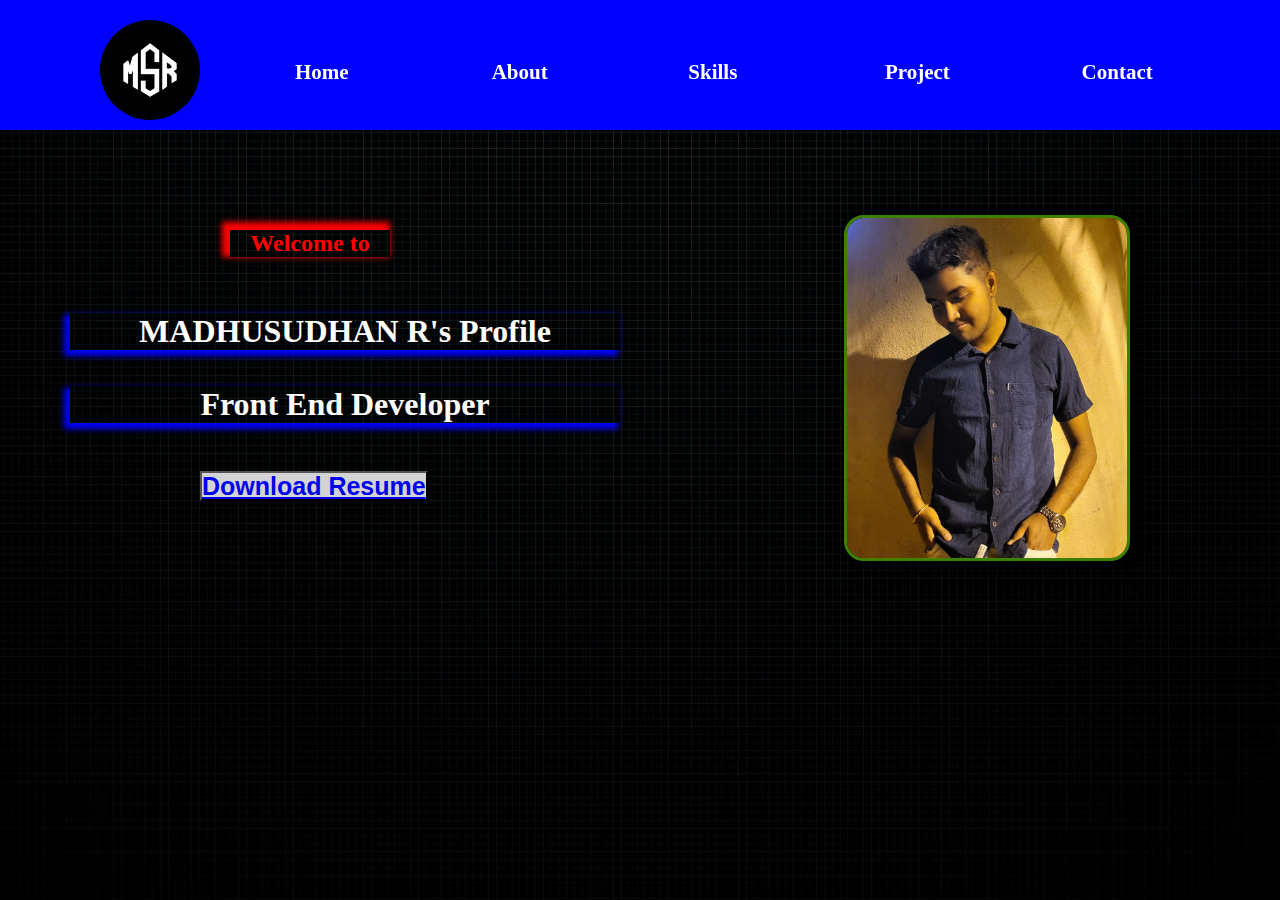
<file: index.html>
<!DOCTYPE html>
<html lang="en">
<head>
    <meta charset="UTF-8">
    <meta name="viewport" content="width=device-width, initial-scale=1.0">
    <title>Requirement</title>
    <link rel="stylesheet" href="./portfolio.css">
</head>
<body>
    <main class="main">
        <div class="nav">
            <ul class="ul">
                <li class="li"><a href="./logo.jpg"><img src="./logo.jpg" class="firstthing"></a></li>
                <li class="li"><a href="" class="a">Home</a></li>
                <li class="li"><a href="./about.html" class="a">About</a></li>
                <li class="li"><a href="./skills.html" class="a">Skills</a></li>
                <li class="li"><a href="./project.html" class="a">Project</a></li>
                <li class="li"><a href="./contact.html" class="a">Contact</a></li>

            </ul>

        </div>
        <div class="middlepage">
            <div class="image">
                <img src="./ME.jpg" width="280px" height="340px">
            </div>
            
            <h2>Welcome to</h2><br><br>
            <h1>MADHUSUDHAN R's Profile</h1><br><br>
            <h1>Front End Developer</h1><br>

            <button style="font-size: 25px;">
                <a href="./MADHUSUDHAN's Resume (9)pdf_231020_191240.pdf" download="">Download Resume</a>
            </button>
            
        </div>
        


    </main>
    
</body>
</html>
</file>
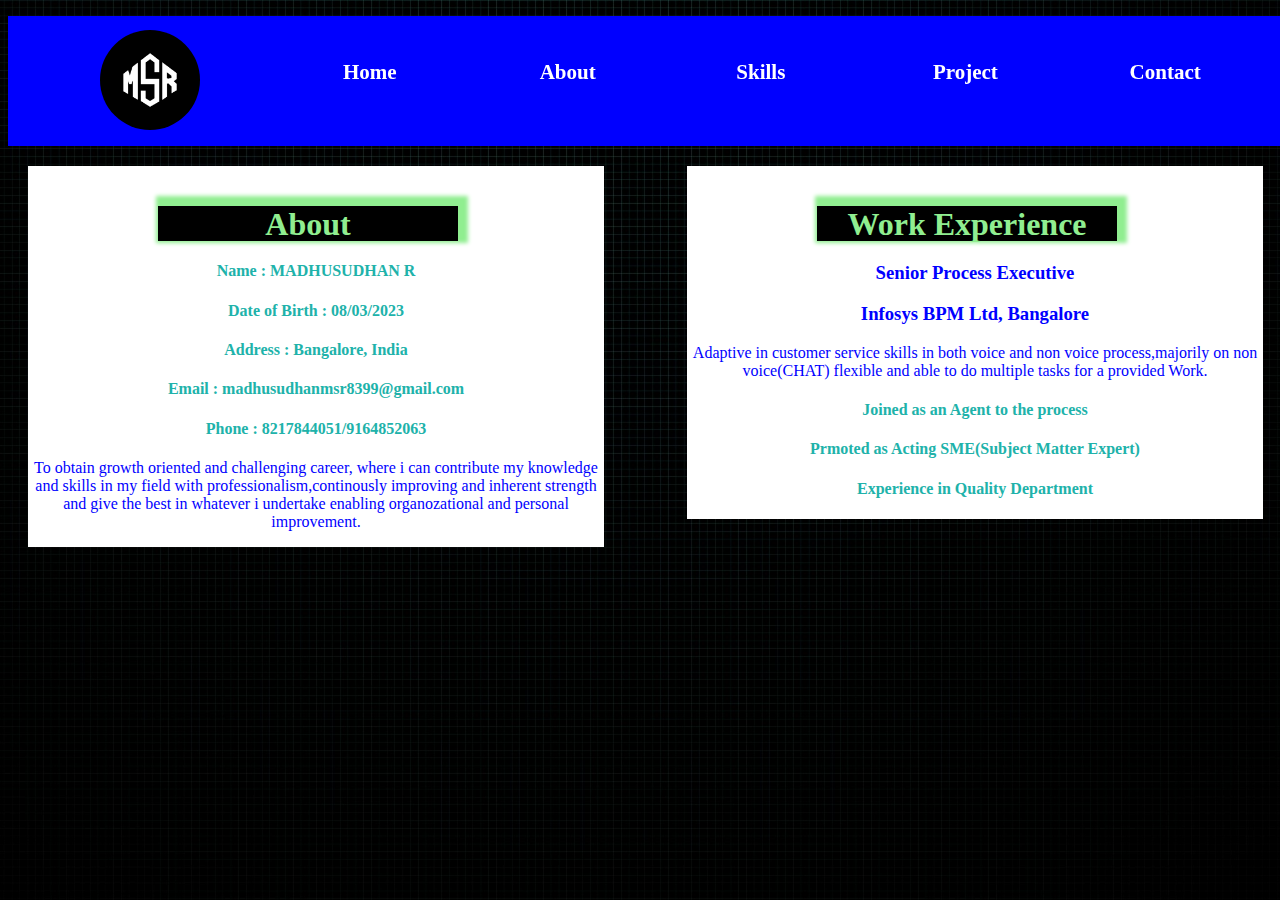
<file: about.html>
<!DOCTYPE html>
<html lang="en">
<head>
    <meta charset="UTF-8">
    <meta name="viewport" content="width=device-width, initial-scale=1.0">
    <title>AboutPage</title>
    <style>
          
          body{
           background-image: url(./blackbg3.jpg);
            background-repeat: no-repeat;
            background-attachment: fixed;
            background-position: center;
            background-size: cover;
            height: 100%;
            width: 100%;
          }
          .nav{
            height: 130px;
            width: 100%;
            background-color: blue;
          }
          .ul{
            display: flex;
            justify-content: space-around;
            list-style: none;
            width: 1180px;
          } 
          .a{
            text-decoration:none ;
            color: white;
            font-weight: bold;
            /* position: absolute; */
            position: fixed;
            top: 60px;
            font-size: 21px;
          }        
          .firstthing{
            border-radius: 50%;
            height: 100px;
            position: absolute;
            top: 30px;
            left: 100px;
          }
          h1{
            box-shadow: 4px -4px 4px 6px;
            margin-top: 40px;
            margin-left: 130px;
            height: 35px;
            width: 300px;
            color: lightgreen;
            background-color: black;
          }
          
          .container1{
            height: 50%;
            width: 45%;
            color: blue;
            background-color: white;
            top: 23px;
            text-align: center;
            border-radius: 4px red;
            float: left;
            margin-left: 20px;
            margin-top: 20px;
          }
          .container2{
            height: 50%;
            width: 45%;
            color: blue;
            position: relative;
            text-align: center;
            background-color: white;
            border-radius: 4px red;
            float: right;
            margin-right: 25px;
            margin-top: 20px;
    
          }
          .pbox:hover{
            background-color: transparent;
          }
          h4{
            color: lightseagreen;
          }
          h1:hover{
            transform: scale(1.5);
            color: violet;
          }
          a:hover{
          transform: scale(1.5);
          background-color: violet;
        }
          
     

    </style>
</head>
<body>
    <main class="main">
        <div class="nav">
            <ul class="ul">
                <li class="li"><a href="./logo.html"><img src="./logo.jpg" class="firstthing"></a></li>
                <li class="li"><a href="./index.html" class="a">Home</a></li>
                <li class="li"><a href="./about.html" class="a">About</a></li>
                <li class="li"><a href="./skills.html" class="a">Skills</a></li>
                <li class="li"><a href="./project.html" class="a">Project</a></li>
                <li class="li"><a href="./contact.html" class="a">Contact</a></li>

            </ul>

        </div>
        <div class="container1">
        <h1>About</h1>
        <h4>Name : MADHUSUDHAN R</h4>
        <h4>Date of Birth : 08/03/2023</h4>
        <h4>Address : Bangalore, India</h4>
        <h4>Email : madhusudhanmsr8399@gmail.com</h4>
        <h4>Phone : 8217844051/9164852063</h4>

        <p>To obtain growth oriented and challenging career, where i can contribute my knowledge and skills in my field with professionalism,continously improving and inherent strength and give the best in whatever i undertake enabling organozational and personal improvement.</p>
        </div>
        <div class="container2">
        <h1>Work Experience</h1>
        <h3>Senior Process Executive</h3>
        <h3>Infosys BPM Ltd, Bangalore</h3>
        <p>Adaptive in customer service skills in both voice and non voice process,majorily on non voice(CHAT) flexible and able to do multiple tasks for a provided Work.</p>
        <h4>Joined as an Agent to the process</h4>
        <h4>Prmoted as Acting SME(Subject Matter Expert)</h4>
        <h4>Experience in Quality Department</h4>

      </div4
      </div>

      

     
        

    
    </main>
</body>
</html>
</file>
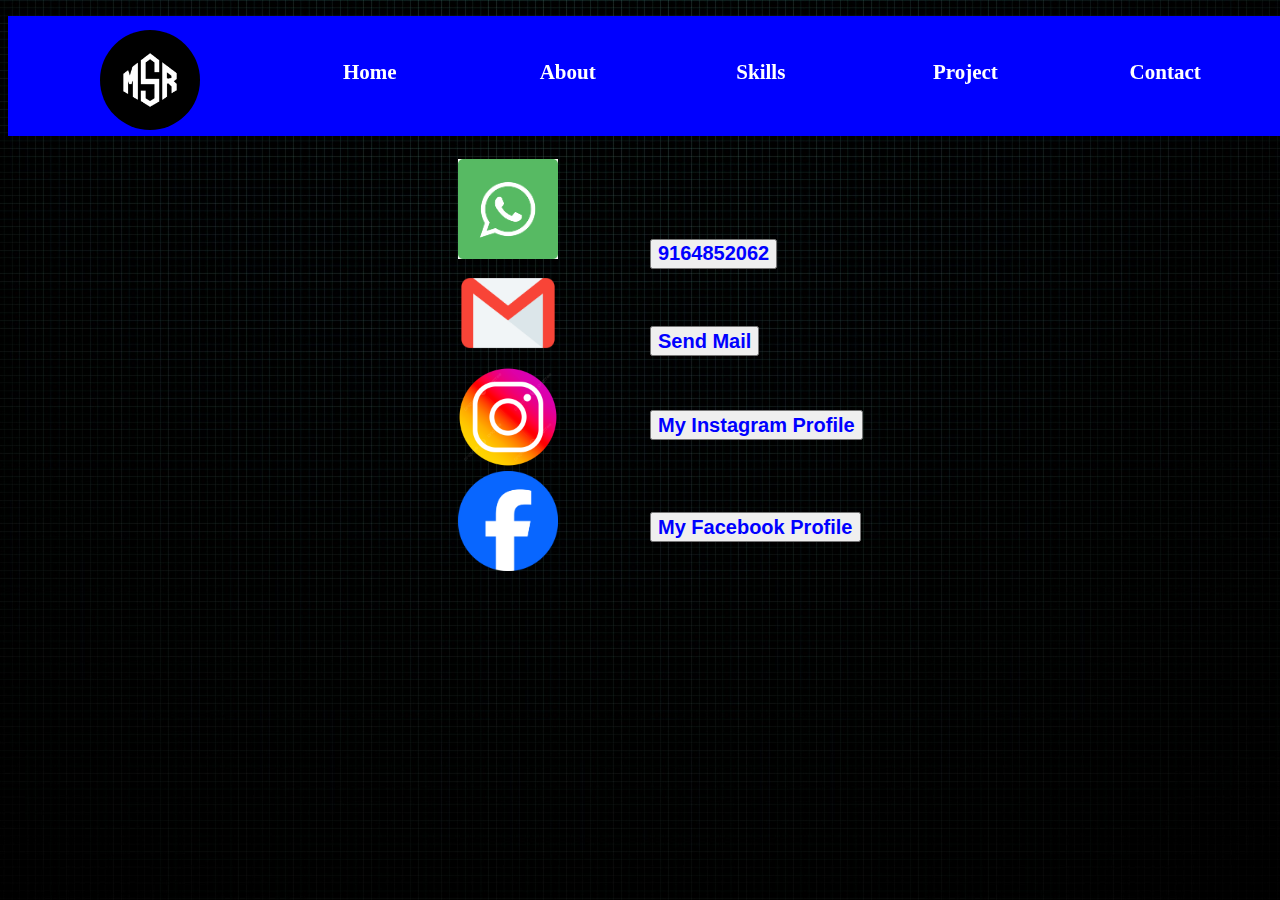
<file: contact.html>
<!DOCTYPE html>
<html lang="en">
<head>
    <meta charset="UTF-8">
    <meta name="viewport" content="width=device-width, initial-scale=1.0">
    <title>AboutPage</title>
    <style>
     body{
           background-image: url(./blackbg3.jpg);
            background-repeat: no-repeat;
            background-attachment: fixed;
            background-position: center;
            background-size: cover;
            height: 100%;
            width: 100%;
          }
          .nav{
            height: 120px;
            width: 100%;
            background-color: blue;

          }
          .ul{
            display: flex;
            justify-content: space-around;
            list-style: none;
            width: 1180px;
          } 
          .a{
            text-decoration:none ;
            color: white;
            font-weight: bold;
            /* position: absolute; */
            position: fixed;
            top: 60px;
            font-size: 21px;
          }        
          .firstthing{
            border-radius: 50%;
            height: 100px;
            position: absolute;
            top: 30px;
            left: 100px;
          }
          .middlediv{
            height: 50%;
            width: auto;
          }
          img{
            height: 100px;
            width: 100px;
        }
        .container1{
            height: 50%;
            width: 50%;
            margin-top: 23px;
            /* align-items: center; */
            /* align-content: center; */
            display: flex;
            background-color: transparent;
            /* align-items: center; */
            float: left;

        }
        .container2{
            width: 50%;
            height: 40%;
            display: flex;
            margin-top: 20px;
            /* align-content: center; */
            /* align-items: center; */
            background-color: transparent;
            float: right;
        }
        h1{
          color: white;
        }
        .imagesection{
            /* align-items: center; */
            align-content: center;
            margin-left: 450px;
        }
        .linksection{
            /* align-items: center; */
            align-content: center;
            margin-left: 2px;
        }
        button{
          color: blue;
          font: xx-large;
          height: 30px;
          font-size: 20px;
          font-weight: 600;
        }
        a:hover{
          transform: scale(1.5);
          background-color: violet;
        }
        
          
    
        

    </style>
</head>
<body>
    <main class="main">
        <div class="nav">
            <ul class="ul">
                <li class="li"><a href="./logo.html"><img src="./logo.jpg" class="firstthing"></a></li>
                <li class="li"><a href="./index.html" class="a">Home</a></li>
                <li class="li"><a href="./about.html" class="a">About</a></li>
                <li class="li"><a href="./skills.html" class="a">Skills</a></li>
                <li class="li"><a href="./project.html" class="a">Project</a></li>
                <li class="li"><a href="./contact.html" class="a">Contact</a></li>

            </ul>

        </div>
        <section class="container1">
          <div class="imagesection">
              <img src="./whatsapp.png" alt=""><br>
              <img src="./email.png" alt=""><br>
              <img src="./insta.png" alt=""><br>
              <img src="./Facebook_Logo_2023.png" alt="">
          </div>
          </section>

          <section class="container2">
          <div class="linksection"><br><br><br>
              <h1><button>9164852062</button></h1><br><br>
              <a href="https://mail.google.com/mail/u/0/?tab=rm&ogbl#inbox" target="_blank"><button> Send Mail</button></a><br><br><br><br>
              <a href="https://www.instagram.com/msr.appu/" target="_blank"><button> My Instagram Profile</button></a><br><br><br><br><br>
              <a href="https://www.facebook.com/madhusudhan.appu.336" target="_blank"><button> My Facebook Profile</button></a>
          </div>
          </section>
</body>
</html>
</file>
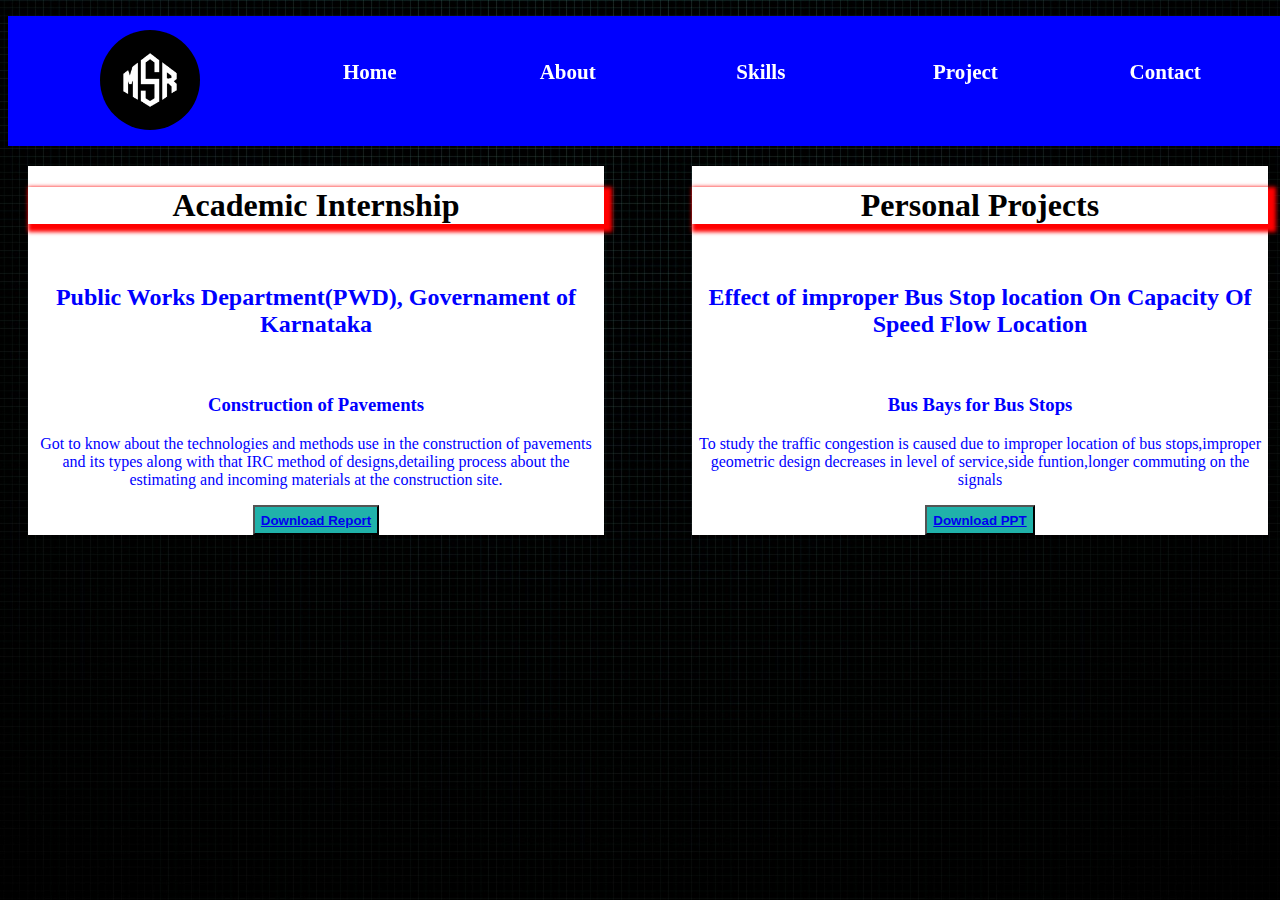
<file: project.html>
<!DOCTYPE html>
<html lang="en">
<head>
    <meta charset="UTF-8">
    <meta name="viewport" content="width=device-width, initial-scale=1.0">
    <title>AboutPage</title>
    <style>
      body{
           background-image: url(./blackbg3.jpg);
            background-repeat: no-repeat;
            background-attachment: fixed;
            background-position: center;
            background-size: cover;
            height: 100%;
            width: 100%;
          }
          .nav{
            height: 130px;
            width: 100%;
            background-color: blue;

          }
          .ul{
            display: flex;
            justify-content: space-around;
            list-style: none;
            width: 1180px;
          } 
          .a{
            text-decoration:none ;
            color: white;
            font-weight: bold;
            /* position: absolute; */
            position: fixed;
            top: 60px;
            font-size: 21px;
          }
          .firstthing{
            border-radius: 50%;
            height: 100px;
            position: absolute;
            top: 30px;
            left: 100px;
          }
          .middlediv{
            height: 60%;
            width: auto;
          }
          .container1{
            height: 50%;
            width: 45%;
            color: blue;
            background-color: white;
            top: 23px;
            text-align: center;
            border-radius: 4px red;
            float: left;
            margin-left: 20px;
            margin-top: 20px;
          }
          .container2{
            height: 50%;
            width: 45%;
            color: blue;
            position: relative;
            text-align: center;
            background-color: white;
            border-radius: 4px red;
            float: right;
            margin-right: 20px;
            margin-top: 20px;
    
          }
          h1{
            color: black;
            box-shadow: 4px 4px 4px 4px red;
          }
          button{
            height: 30px;
            font-weight: bold;
            background-color: lightseagreen;
          }
          a:hover{
          transform: scale(1.5);
          background-color: violet;
        }
        h1:hover{
          transform: scale(1.5);
          background-color: blue  ;
        }
          
     

    </style>
</head>
<body>
    <main class="main">
        <div class="nav">
            <ul class="ul">
                <li class="li"><a href="./logo.html"><img src="./logo.jpg" class="firstthing"></a></li>
                <li class="li"><a href="./portfolio.html" class="a">Home</a></li>
                <li class="li"><a href="./about.html" class="a">About</a></li>
                <li class="li"><a href="./skills.html" class="a">Skills</a></li>
                <li class="li"><a href="./project.html" class="a">Project</a></li>
                <li class="li"><a href="./contact.html" class="a">Contact</a></li>

            </ul>

        </div>
        <div class="container1">
          <h1>Academic Internship</h1><br>
          <h2>Public Works Department(PWD), Governament of Karnataka</h2><br>
          <h3>Construction of Pavements</h3>
          <p>Got to know about the technologies and methods use in the construction of pavements
             and its types along with that IRC method of designs,detailing process about the estimating and incoming materials at the construction site.</p>
          <button><a href="./final pdf.pdf" download="">Download Report</a></button>
        </div>
        <div class="container2">
          <h1>Personal Projects</h1><br>
          <h2>Effect of improper Bus Stop location On Capacity Of Speed Flow Location</h2><br>
          <h3>Bus Bays for Bus Stops</h3>
          <p>To study the traffic congestion is caused due to improper location of bus stops,improper geometric design decreases in level of service,side funtion,longer commuting on the signals</p>
          <button><a href="./final exam project ppt.pptx" download="">Download PPT</a></button>
        </div>


        
</body>
</html>
</file>
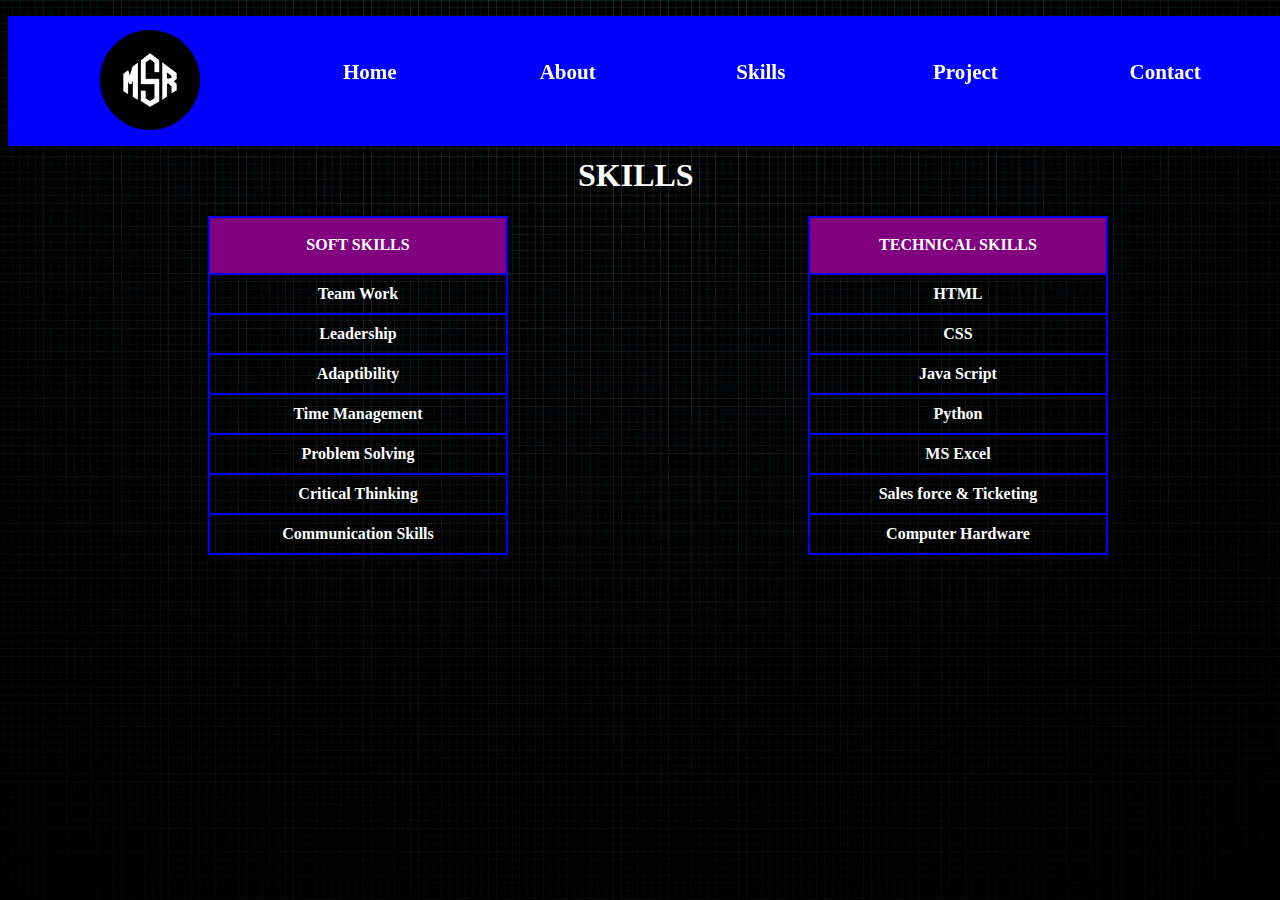
<file: skills.html>
<!DOCTYPE html>
<html lang="en">
<head>
    <meta charset="UTF-8">
    <meta name="viewport" content="width=device-width, initial-scale=1.0">
    <title>AboutPage</title>
    <style>
          body{
           background-image: url(./blackbg3.jpg);
            background-repeat: no-repeat;
            background-attachment: fixed;
            background-position: center;
            background-size: cover;
            height: 100%;
            width: 100%;
          }
          .nav{
            height: 130px;
            width: 100%;
            background-color: blue;

          }
          .ul{
            display: flex;
            justify-content: space-around;
            list-style: none;
            width: 1180px;
          } 
          .a{
            text-decoration:none ;
            color: white;
            font-weight: bold;
            /* position: absolute; */
            position: fixed;
            top: 60px;
            font-size: 21px;
          }        
          .firstthing{
            border-radius: 50%;
            height: 100px;
            position: absolute;
            top: 30px;
            left: 100px;
          }
          .middlediv{
            height: 60%;
            width: auto;
          }
          h1{
            color: white;
            position: relative;
            top: 120px;
            left: 570px;
          }
          .table1{
            top: 120px;
            left: 200px;
            position: relative;
            color:white;
            float: left;
          }
          .table2{
            top: 120px;
            right: 180px;
            position: relative;
            float: right;
            color: white;
          }
          th:hover{
            transform: scale(1.5);
            background-color: violet;
          }
          a:hover{
          transform: scale(1.5);
          background-color: violet;
        }
          
          

    
    
    </style>
</head>
<body>
    <main class="main">
        <div class="nav">
            <ul class="ul">
                <li class="li"><a href="./logo.html"><img src="./logo.jpg" class="firstthing"></a></li>
                <li class="li"><a href="./index.html" class="a">Home</a></li>
                <li class="li"><a href="./about.html" class="a">About</a></li>
                <li class="li"><a href="./skills.html" class="a">Skills</a></li>
                <li class="li"><a href="./project.html" class="a">Project</a></li>
                <li class="li"><a href="./contact.html" class="a">Contact</a></li>
            </ul>
            
              <h1>SKILLS</h1>
              
            <div class="table1">
              <table width="300" border="1" cellspacing="0" cellpadding="10" bordercolor="0000ff">
              <tr>
                <th height="35" bgcolor="800080">SOFT SKILLS</th>
              </tr>
              <tr><th>Team Work</th></tr>
              <tr><th>Leadership</th></tr>
              <tr><th>Adaptibility</th></tr>
              <tr><th>Time Management</th></tr>
              <tr><th>Problem Solving</th></tr>
              <tr><th>Critical Thinking</th></tr>
              <tr><th>Communication Skills</th></tr>
            
              </table>
            </div>
            <div>
              <div class="table2">
                <table width="300" border="1" cellspacing="0" cellpadding="10" bordercolor="0000ff">
                <tr>
                  <th height="35" bgcolor="800080">TECHNICAL SKILLS</th>
                </tr>
                <tr><th>  HTML </th></tr>
                <tr><th>CSS</th></tr>
                <tr><th>Java Script</th></tr>
                <tr><th>Python</th></tr>
                <tr><th>MS Excel</th></tr>
                <tr><th>Sales force & Ticketing</th></tr>
                <tr><th>Computer Hardware</th></tr>
              
                </table>
              
            </div>


        </div>
        
</body>
</html>
</file>
<file: portfolio.css>
*{
    margin: 0;
    padding: 0;
}
.main{
    background-image: url(./blackbg3.jpg);
    background-repeat: no-repeat;
    background-attachment: fixed;
    background-position: center;
    background-size: cover;
    height: 100vh;
    width: 100%;
}
.nav{
    height: 130px;
    width: 100%;
    background-color: blue;
}
.ul{
    display: flex;
    justify-content: space-around;
    list-style: none;
    width: 1180px;
}
.a{
    text-decoration:none ;
    color: white;
    font-weight: bold;
    /* position: absolute; */
    position: fixed;
    top: 60px;
    font-size: 21px;
}
.firstthing{
    border-radius: 50%;
    height: 100px;
    position: absolute;
    left: 100px;
    top: 20px;
}
.middlepage{
    height: 60%;
    width: auto;
}
h1{
    color:white;
    position: relative;
    top: 120px;
    left: 70px;
    width: 550px;
    /* border: 2px solid yellowgreen; */
    /* outline-style: dotted; */
    /* outline-color: red; */
    /* outline-offset: 4px; */
    box-shadow: -4px 4px 6px 2px blue;
    text-align: center;
}
h2{
    color: red;
    top: 100px;
    left: 130px;
    position: relative;
    box-shadow: -4px -4px 6px 4px;
    width: 160px;
    margin-left: 100px;
    text-align: center;
}


.image img{
    border-radius: 20px;
    float: right;
    margin-right: 150px;
    border: 3px solid rgb(62, 128, 0);
    margin-top: 85px;
    /* outline-style: solid; */
    outline-offset: 4px;
    outline-color: red;
    box-shadow: 8px 2px 20px 3px;
}

button{
    align-items: center;
    display: flex;
    font-weight: bolder;
    margin-left: 200px;
    margin-top: 150px;
    height: 30px;
    background-color: lightgrey;
}
a:hover{
    transform: scale(1.5);
    background-color: violet;
  }
h1:hover{
    transform: scale(1.5);
    color: red;
}
h2:hover{
    transform: scale(1.5);
    color: blue;
}
img:hover{
    transform: scale(1.0);
    color: white;
}
</file>
